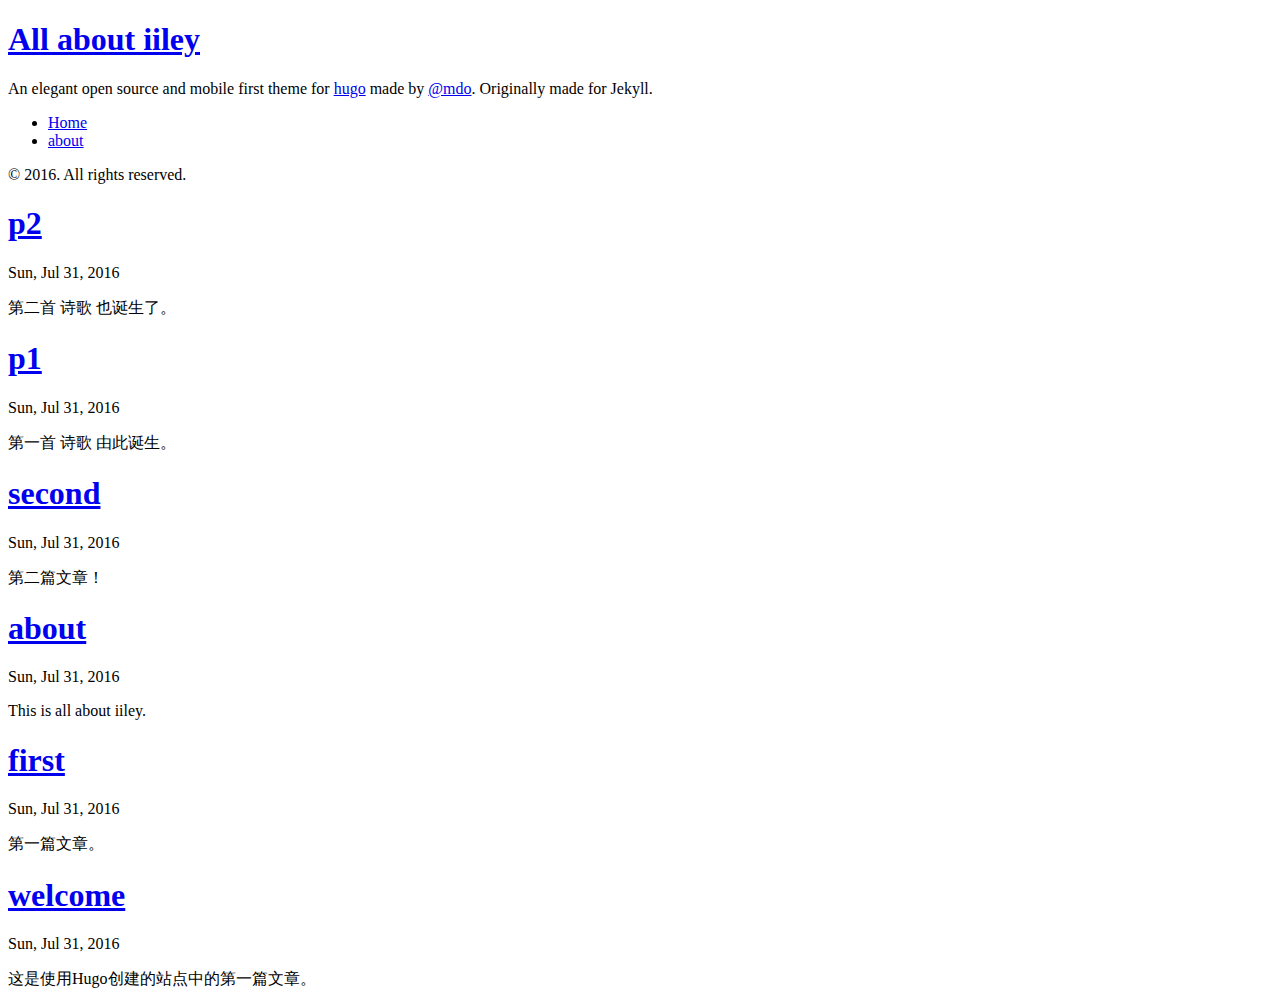
<file: public/index.html>
<!DOCTYPE html>
<html xmlns="http://www.w3.org/1999/xhtml" xml:lang="en-us" lang="en-us">
<head>
  <link href="http://gmpg.org/xfn/11" rel="profile">
  <meta http-equiv="content-type" content="text/html; charset=utf-8">
  <meta name="generator" content="Hugo 0.17-DEV" />

  
  <meta name="viewport" content="width=device-width, initial-scale=1.0, maximum-scale=1">

  <title> All about iiley &middot; All about iiley </title>

  
  <link rel="stylesheet" href="http://iiley.com/css/poole.css">
  <link rel="stylesheet" href="http://iiley.com/css/syntax.css">
  <link rel="stylesheet" href="http://iiley.com/css/hyde.css">
  <link rel="stylesheet" href="https://fonts.googleapis.com/css?family=PT+Sans:400,400italic,700|Abril+Fatface">

  
  <link rel="apple-touch-icon-precomposed" sizes="144x144" href="/apple-touch-icon-144-precomposed.png">
  <link rel="shortcut icon" href="/favicon.png">

  
  <link href="http://iiley.com/index.xml" rel="alternate" type="application/rss+xml" title="All about iiley" />
</head>

<body class=" ">

<div class="sidebar">
  <div class="container sidebar-sticky">
    <div class="sidebar-about">
      <a href="http://iiley.com/"><h1>All about iiley</h1></a>
      <p class="lead">
      An elegant open source and mobile first theme for <a href="http://hugo.spf13.com">hugo</a> made by <a href="http://twitter.com/mdo">@mdo</a>. Originally made for Jekyll.
      </p>
    </div>

    <ul class="sidebar-nav">
      <li><a href="/">Home</a> </li>
      
        <li><a href="/about/"> about </a></li>
      
    </ul>

    <p>&copy; 2016. All rights reserved. </p>
  </div>
</div>


    <div class="content container">
<div class="posts">

      
  <div class="post">
    <h1 class="post-title">
      <a href="http://iiley.com/poem/p2/">
        p2
      </a>
    </h1>

    <span class="post-date">Sun, Jul 31, 2016</span>

    <p>第二首
诗歌
也诞生了。</p>

  </div>
  
  <div class="post">
    <h1 class="post-title">
      <a href="http://iiley.com/poem/p1/">
        p1
      </a>
    </h1>

    <span class="post-date">Sun, Jul 31, 2016</span>

    <p>第一首
诗歌
由此诞生。</p>

  </div>
  
  <div class="post">
    <h1 class="post-title">
      <a href="http://iiley.com/post/second/">
        second
      </a>
    </h1>

    <span class="post-date">Sun, Jul 31, 2016</span>

    <p>第二篇文章！</p>

  </div>
  
  <div class="post">
    <h1 class="post-title">
      <a href="http://iiley.com/about/">
        about
      </a>
    </h1>

    <span class="post-date">Sun, Jul 31, 2016</span>

    <p>This is all about iiley.</p>

  </div>
  
  <div class="post">
    <h1 class="post-title">
      <a href="http://iiley.com/post/first/">
        first
      </a>
    </h1>

    <span class="post-date">Sun, Jul 31, 2016</span>

    <p>第一篇文章。</p>

  </div>
  
  <div class="post">
    <h1 class="post-title">
      <a href="http://iiley.com/post/welcome/">
        welcome
      </a>
    </h1>

    <span class="post-date">Sun, Jul 31, 2016</span>

    <p>这是使用Hugo创建的站点中的第一篇文章。</p>

  </div>
  
</div>
</div>

  </body>
</html>
</file>
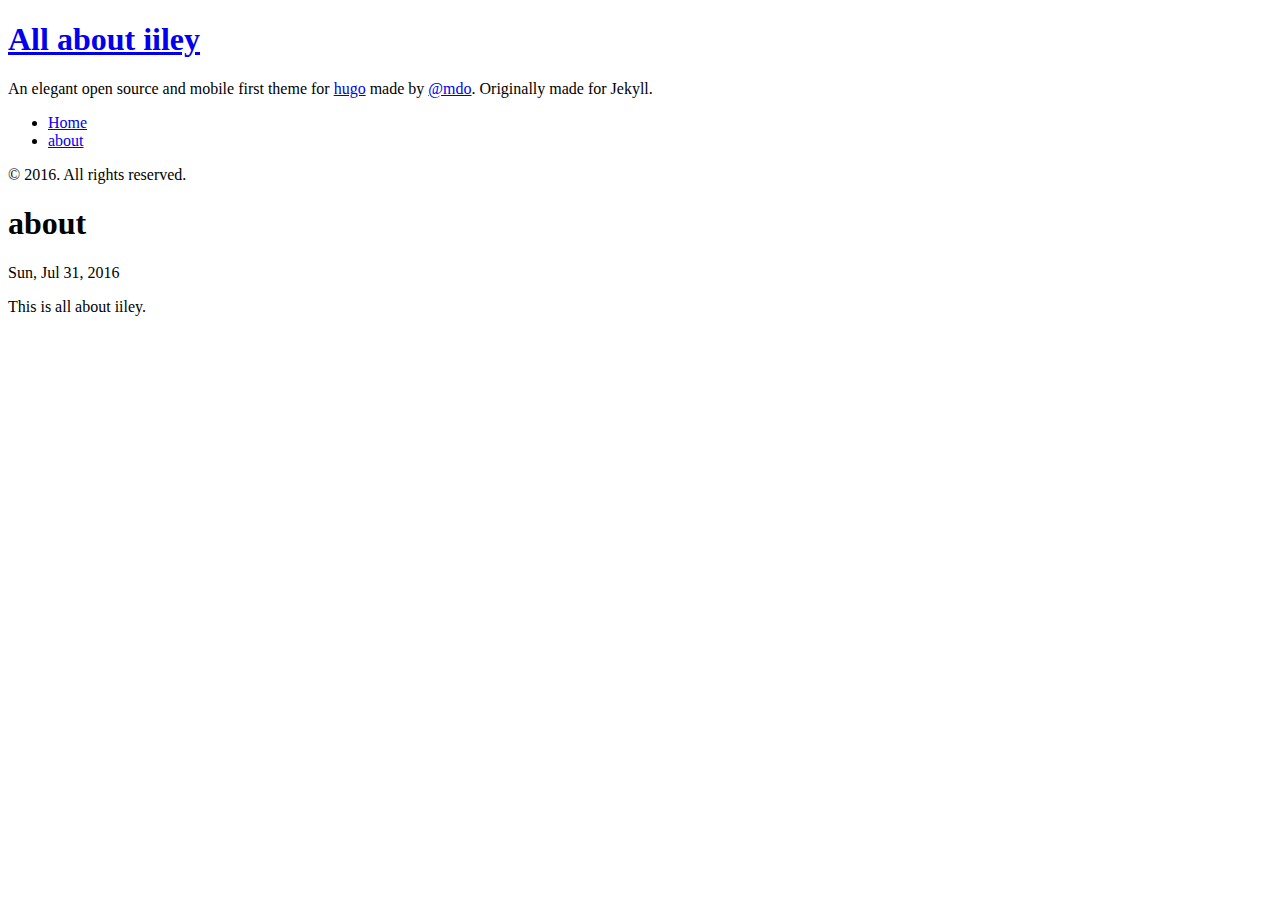
<file: public/about/index.html>
<!DOCTYPE html>
<html xmlns="http://www.w3.org/1999/xhtml" xml:lang="en-us" lang="en-us">
<head>
  <link href="http://gmpg.org/xfn/11" rel="profile">
  <meta http-equiv="content-type" content="text/html; charset=utf-8">
  <meta name="generator" content="Hugo 0.17-DEV" />

  
  <meta name="viewport" content="width=device-width, initial-scale=1.0, maximum-scale=1">

  <title> about &middot; All about iiley </title>

  
  <link rel="stylesheet" href="http://iiley.com/css/poole.css">
  <link rel="stylesheet" href="http://iiley.com/css/syntax.css">
  <link rel="stylesheet" href="http://iiley.com/css/hyde.css">
  <link rel="stylesheet" href="https://fonts.googleapis.com/css?family=PT+Sans:400,400italic,700|Abril+Fatface">

  
  <link rel="apple-touch-icon-precomposed" sizes="144x144" href="/apple-touch-icon-144-precomposed.png">
  <link rel="shortcut icon" href="/favicon.png">

  
  <link href="" rel="alternate" type="application/rss+xml" title="All about iiley" />
</head>

	<body class="">
		<div class="sidebar">
  <div class="container sidebar-sticky">
    <div class="sidebar-about">
      <a href="http://iiley.com/"><h1>All about iiley</h1></a>
      <p class="lead">
      An elegant open source and mobile first theme for <a href="http://hugo.spf13.com">hugo</a> made by <a href="http://twitter.com/mdo">@mdo</a>. Originally made for Jekyll.
      </p>
    </div>

    <ul class="sidebar-nav">
      <li><a href="/">Home</a> </li>
      
        <li><a href="/about/"> about </a></li>
      
    </ul>

    <p>&copy; 2016. All rights reserved. </p>
  </div>
</div>


		<div class="content container">
			<div class="post">
			 	<h1>about</h1>
			  <span class="post-date">Sun, Jul 31, 2016</span>
			      <p>This is all about iiley.</p>

			</div>

			
		</div>

  </body>
</html>
</file>
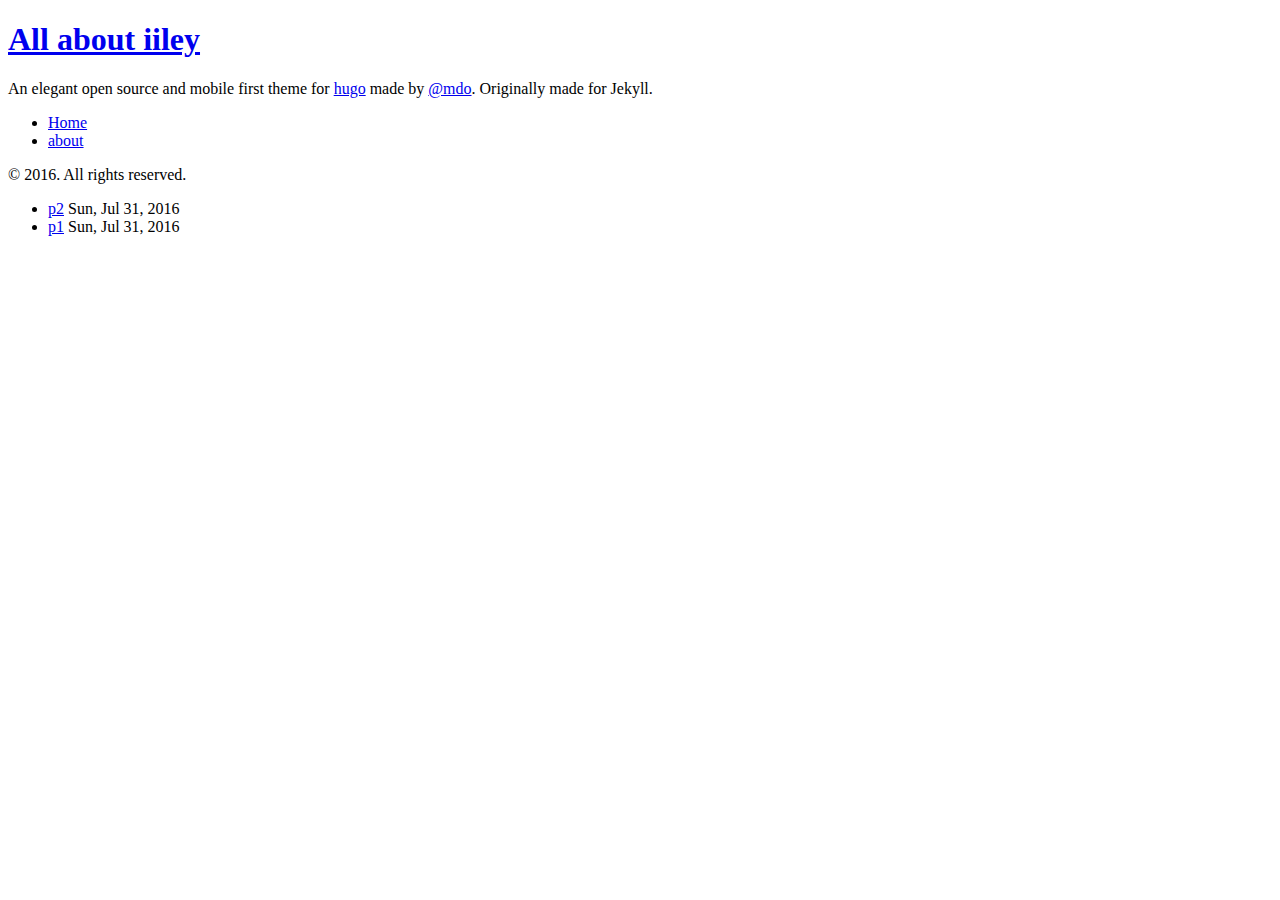
<file: public/poem/index.html>
<!DOCTYPE html>
<html xmlns="http://www.w3.org/1999/xhtml" xml:lang="en-us" lang="en-us">
<head>
  <link href="http://gmpg.org/xfn/11" rel="profile">
  <meta http-equiv="content-type" content="text/html; charset=utf-8">
  <meta name="generator" content="Hugo 0.17-DEV" />

  
  <meta name="viewport" content="width=device-width, initial-scale=1.0, maximum-scale=1">

  <title> Poems &middot; All about iiley </title>

  
  <link rel="stylesheet" href="http://iiley.com/css/poole.css">
  <link rel="stylesheet" href="http://iiley.com/css/syntax.css">
  <link rel="stylesheet" href="http://iiley.com/css/hyde.css">
  <link rel="stylesheet" href="https://fonts.googleapis.com/css?family=PT+Sans:400,400italic,700|Abril+Fatface">

  
  <link rel="apple-touch-icon-precomposed" sizes="144x144" href="/apple-touch-icon-144-precomposed.png">
  <link rel="shortcut icon" href="/favicon.png">

  
  <link href="http://iiley.com/poem/index.xml" rel="alternate" type="application/rss+xml" title="All about iiley" />
</head>

<body class="">

<div class="sidebar">
  <div class="container sidebar-sticky">
    <div class="sidebar-about">
      <a href="http://iiley.com/"><h1>All about iiley</h1></a>
      <p class="lead">
      An elegant open source and mobile first theme for <a href="http://hugo.spf13.com">hugo</a> made by <a href="http://twitter.com/mdo">@mdo</a>. Originally made for Jekyll.
      </p>
    </div>

    <ul class="sidebar-nav">
      <li><a href="/">Home</a> </li>
      
        <li><a href="/about/"> about </a></li>
      
    </ul>

    <p>&copy; 2016. All rights reserved. </p>
  </div>
</div>


  <div class="content container">
    <ul class="posts">
        
        <li>
          <span><a href="http://iiley.com/poem/p2/">p2</a> <time class="pull-right post-list">Sun, Jul 31, 2016</time></span>
        </li>
        
        <li>
          <span><a href="http://iiley.com/poem/p1/">p1</a> <time class="pull-right post-list">Sun, Jul 31, 2016</time></span>
        </li>
        
    </ul>
  </div>
</body>
</html>
</file>
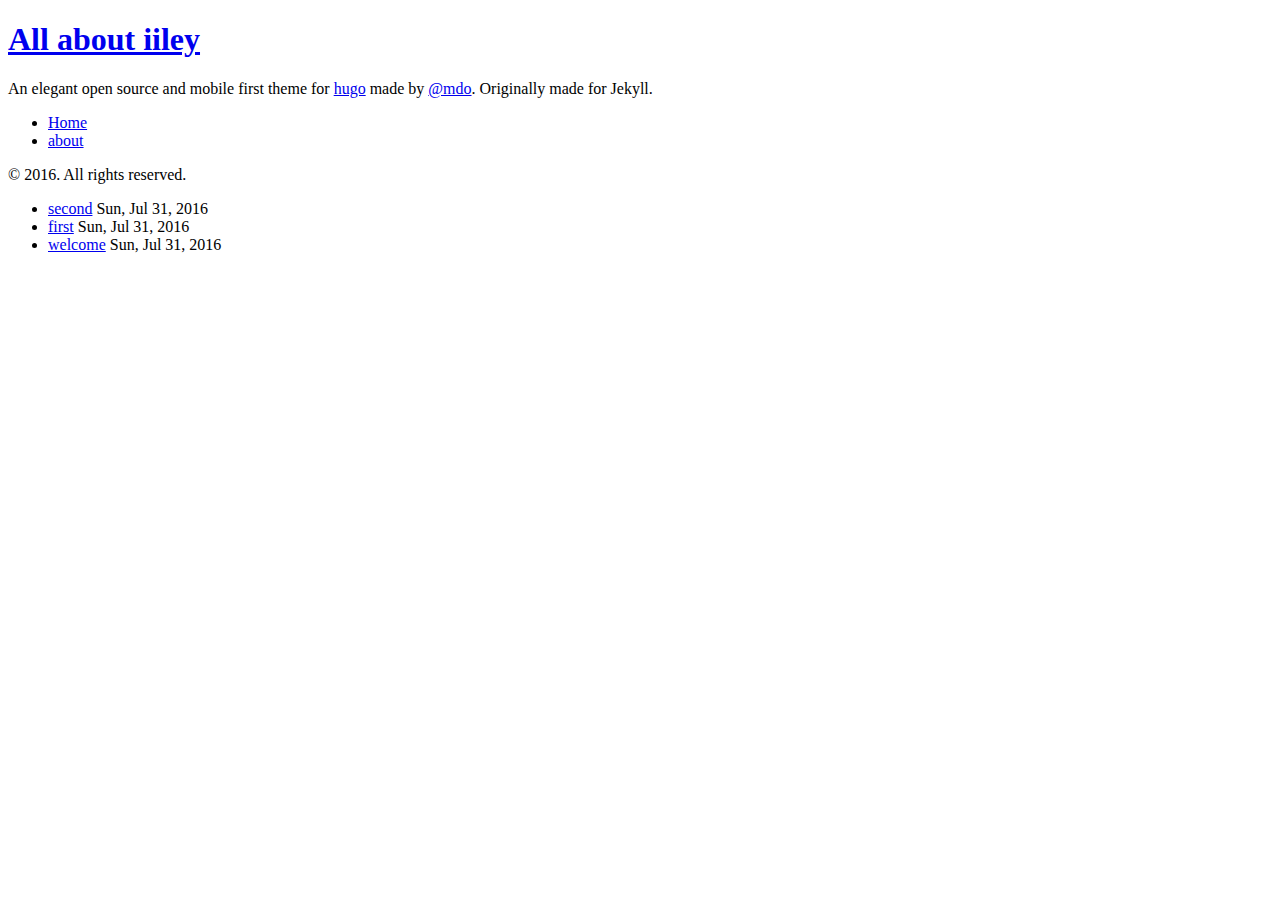
<file: public/post/index.html>
<!DOCTYPE html>
<html xmlns="http://www.w3.org/1999/xhtml" xml:lang="en-us" lang="en-us">
<head>
  <link href="http://gmpg.org/xfn/11" rel="profile">
  <meta http-equiv="content-type" content="text/html; charset=utf-8">
  <meta name="generator" content="Hugo 0.17-DEV" />

  
  <meta name="viewport" content="width=device-width, initial-scale=1.0, maximum-scale=1">

  <title> Posts &middot; All about iiley </title>

  
  <link rel="stylesheet" href="http://iiley.com/css/poole.css">
  <link rel="stylesheet" href="http://iiley.com/css/syntax.css">
  <link rel="stylesheet" href="http://iiley.com/css/hyde.css">
  <link rel="stylesheet" href="https://fonts.googleapis.com/css?family=PT+Sans:400,400italic,700|Abril+Fatface">

  
  <link rel="apple-touch-icon-precomposed" sizes="144x144" href="/apple-touch-icon-144-precomposed.png">
  <link rel="shortcut icon" href="/favicon.png">

  
  <link href="http://iiley.com/post/index.xml" rel="alternate" type="application/rss+xml" title="All about iiley" />
</head>

<body class="">

<div class="sidebar">
  <div class="container sidebar-sticky">
    <div class="sidebar-about">
      <a href="http://iiley.com/"><h1>All about iiley</h1></a>
      <p class="lead">
      An elegant open source and mobile first theme for <a href="http://hugo.spf13.com">hugo</a> made by <a href="http://twitter.com/mdo">@mdo</a>. Originally made for Jekyll.
      </p>
    </div>

    <ul class="sidebar-nav">
      <li><a href="/">Home</a> </li>
      
        <li><a href="/about/"> about </a></li>
      
    </ul>

    <p>&copy; 2016. All rights reserved. </p>
  </div>
</div>


  <div class="content container">
    <ul class="posts">
        
        <li>
          <span><a href="http://iiley.com/post/second/">second</a> <time class="pull-right post-list">Sun, Jul 31, 2016</time></span>
        </li>
        
        <li>
          <span><a href="http://iiley.com/post/first/">first</a> <time class="pull-right post-list">Sun, Jul 31, 2016</time></span>
        </li>
        
        <li>
          <span><a href="http://iiley.com/post/welcome/">welcome</a> <time class="pull-right post-list">Sun, Jul 31, 2016</time></span>
        </li>
        
    </ul>
  </div>
</body>
</html>
</file>
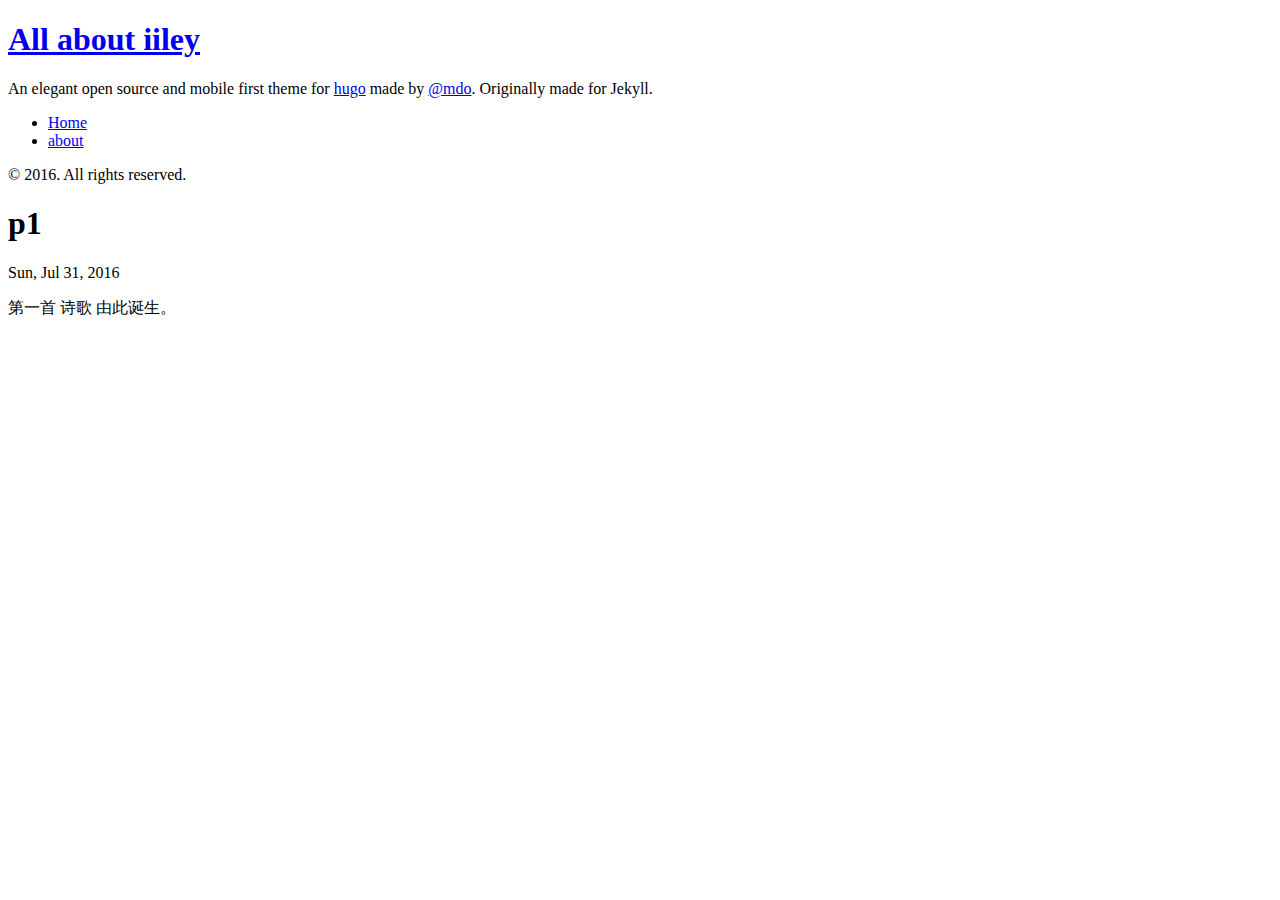
<file: public/poem/p1/index.html>
<!DOCTYPE html>
<html xmlns="http://www.w3.org/1999/xhtml" xml:lang="en-us" lang="en-us">
<head>
  <link href="http://gmpg.org/xfn/11" rel="profile">
  <meta http-equiv="content-type" content="text/html; charset=utf-8">
  <meta name="generator" content="Hugo 0.17-DEV" />

  
  <meta name="viewport" content="width=device-width, initial-scale=1.0, maximum-scale=1">

  <title> p1 &middot; All about iiley </title>

  
  <link rel="stylesheet" href="http://iiley.com/css/poole.css">
  <link rel="stylesheet" href="http://iiley.com/css/syntax.css">
  <link rel="stylesheet" href="http://iiley.com/css/hyde.css">
  <link rel="stylesheet" href="https://fonts.googleapis.com/css?family=PT+Sans:400,400italic,700|Abril+Fatface">

  
  <link rel="apple-touch-icon-precomposed" sizes="144x144" href="/apple-touch-icon-144-precomposed.png">
  <link rel="shortcut icon" href="/favicon.png">

  
  <link href="" rel="alternate" type="application/rss+xml" title="All about iiley" />
</head>

	<body class="">
		<div class="sidebar">
  <div class="container sidebar-sticky">
    <div class="sidebar-about">
      <a href="http://iiley.com/"><h1>All about iiley</h1></a>
      <p class="lead">
      An elegant open source and mobile first theme for <a href="http://hugo.spf13.com">hugo</a> made by <a href="http://twitter.com/mdo">@mdo</a>. Originally made for Jekyll.
      </p>
    </div>

    <ul class="sidebar-nav">
      <li><a href="/">Home</a> </li>
      
        <li><a href="/about/"> about </a></li>
      
    </ul>

    <p>&copy; 2016. All rights reserved. </p>
  </div>
</div>


		<div class="content container">
			<div class="post">
			 	<h1>p1</h1>
			  <span class="post-date">Sun, Jul 31, 2016</span>
			      <p>第一首
诗歌
由此诞生。</p>

			</div>

			
		</div>

  </body>
</html>
</file>
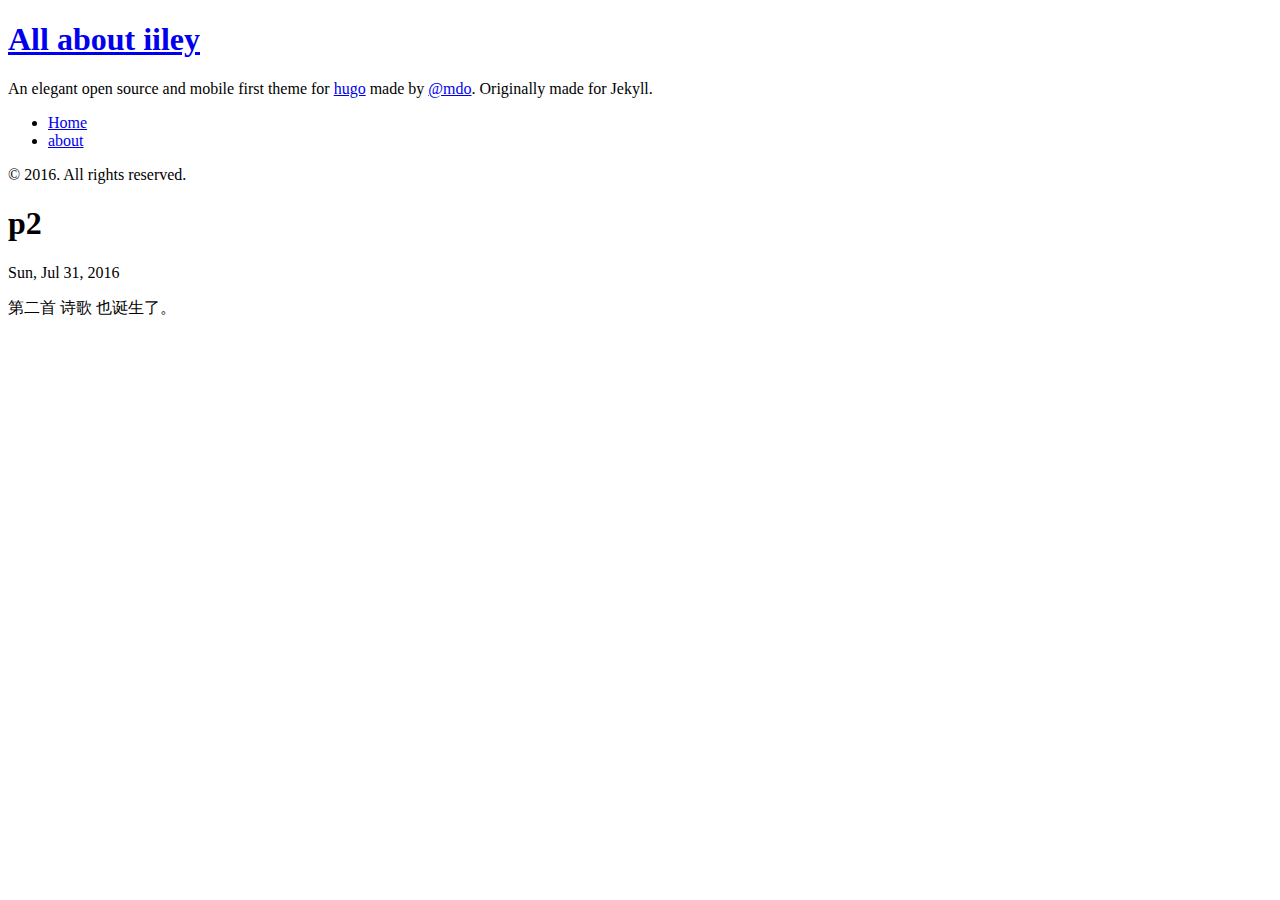
<file: public/poem/p2/index.html>
<!DOCTYPE html>
<html xmlns="http://www.w3.org/1999/xhtml" xml:lang="en-us" lang="en-us">
<head>
  <link href="http://gmpg.org/xfn/11" rel="profile">
  <meta http-equiv="content-type" content="text/html; charset=utf-8">
  <meta name="generator" content="Hugo 0.17-DEV" />

  
  <meta name="viewport" content="width=device-width, initial-scale=1.0, maximum-scale=1">

  <title> p2 &middot; All about iiley </title>

  
  <link rel="stylesheet" href="http://iiley.com/css/poole.css">
  <link rel="stylesheet" href="http://iiley.com/css/syntax.css">
  <link rel="stylesheet" href="http://iiley.com/css/hyde.css">
  <link rel="stylesheet" href="https://fonts.googleapis.com/css?family=PT+Sans:400,400italic,700|Abril+Fatface">

  
  <link rel="apple-touch-icon-precomposed" sizes="144x144" href="/apple-touch-icon-144-precomposed.png">
  <link rel="shortcut icon" href="/favicon.png">

  
  <link href="" rel="alternate" type="application/rss+xml" title="All about iiley" />
</head>

	<body class="">
		<div class="sidebar">
  <div class="container sidebar-sticky">
    <div class="sidebar-about">
      <a href="http://iiley.com/"><h1>All about iiley</h1></a>
      <p class="lead">
      An elegant open source and mobile first theme for <a href="http://hugo.spf13.com">hugo</a> made by <a href="http://twitter.com/mdo">@mdo</a>. Originally made for Jekyll.
      </p>
    </div>

    <ul class="sidebar-nav">
      <li><a href="/">Home</a> </li>
      
        <li><a href="/about/"> about </a></li>
      
    </ul>

    <p>&copy; 2016. All rights reserved. </p>
  </div>
</div>


		<div class="content container">
			<div class="post">
			 	<h1>p2</h1>
			  <span class="post-date">Sun, Jul 31, 2016</span>
			      <p>第二首
诗歌
也诞生了。</p>

			</div>

			
		</div>

  </body>
</html>
</file>
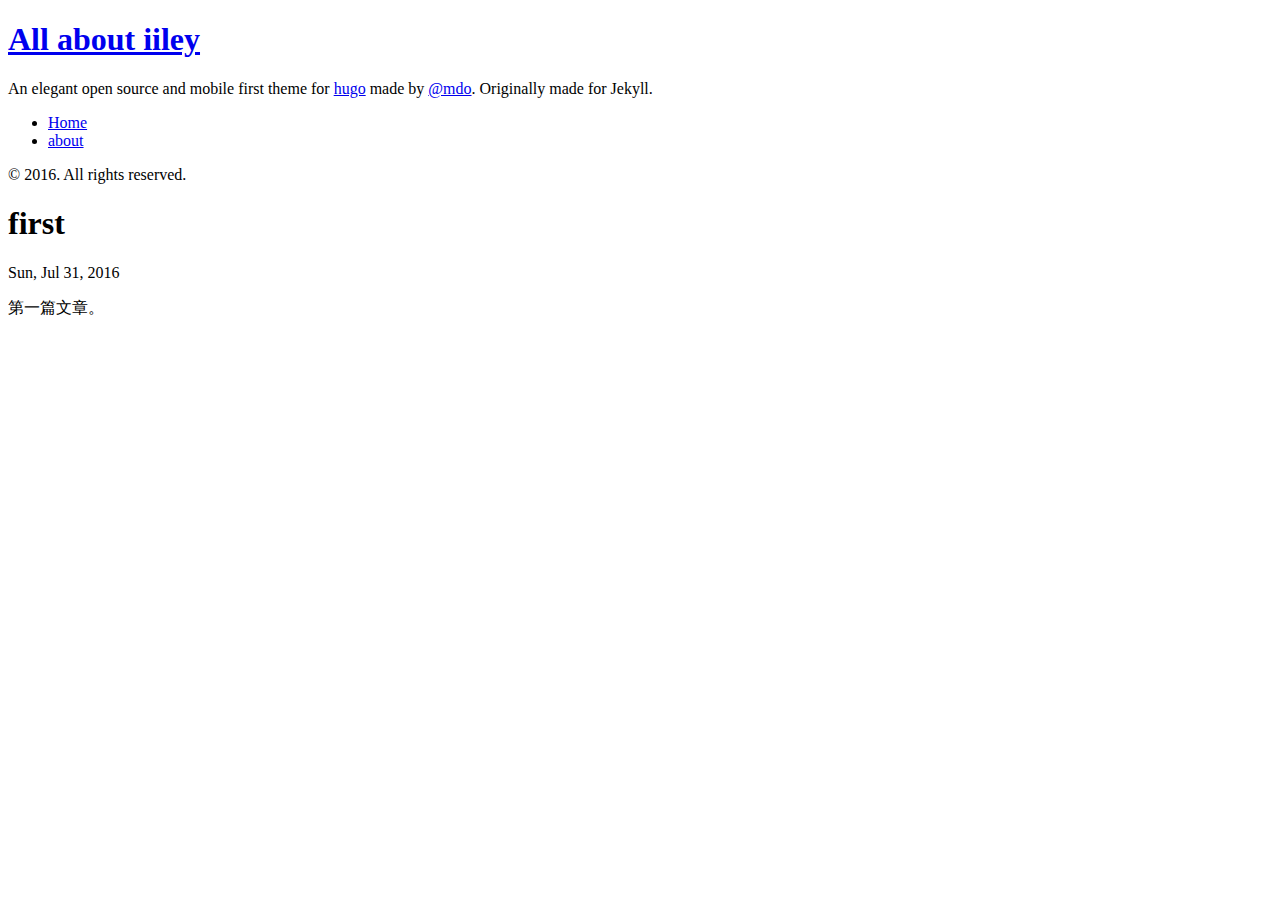
<file: public/post/first/index.html>
<!DOCTYPE html>
<html xmlns="http://www.w3.org/1999/xhtml" xml:lang="en-us" lang="en-us">
<head>
  <link href="http://gmpg.org/xfn/11" rel="profile">
  <meta http-equiv="content-type" content="text/html; charset=utf-8">
  <meta name="generator" content="Hugo 0.17-DEV" />

  
  <meta name="viewport" content="width=device-width, initial-scale=1.0, maximum-scale=1">

  <title> first &middot; All about iiley </title>

  
  <link rel="stylesheet" href="http://iiley.com/css/poole.css">
  <link rel="stylesheet" href="http://iiley.com/css/syntax.css">
  <link rel="stylesheet" href="http://iiley.com/css/hyde.css">
  <link rel="stylesheet" href="https://fonts.googleapis.com/css?family=PT+Sans:400,400italic,700|Abril+Fatface">

  
  <link rel="apple-touch-icon-precomposed" sizes="144x144" href="/apple-touch-icon-144-precomposed.png">
  <link rel="shortcut icon" href="/favicon.png">

  
  <link href="" rel="alternate" type="application/rss+xml" title="All about iiley" />
</head>

	<body class="">
		<div class="sidebar">
  <div class="container sidebar-sticky">
    <div class="sidebar-about">
      <a href="http://iiley.com/"><h1>All about iiley</h1></a>
      <p class="lead">
      An elegant open source and mobile first theme for <a href="http://hugo.spf13.com">hugo</a> made by <a href="http://twitter.com/mdo">@mdo</a>. Originally made for Jekyll.
      </p>
    </div>

    <ul class="sidebar-nav">
      <li><a href="/">Home</a> </li>
      
        <li><a href="/about/"> about </a></li>
      
    </ul>

    <p>&copy; 2016. All rights reserved. </p>
  </div>
</div>


		<div class="content container">
			<div class="post">
			 	<h1>first</h1>
			  <span class="post-date">Sun, Jul 31, 2016</span>
			      <p>第一篇文章。</p>

			</div>

			
		</div>

  </body>
</html>
</file>
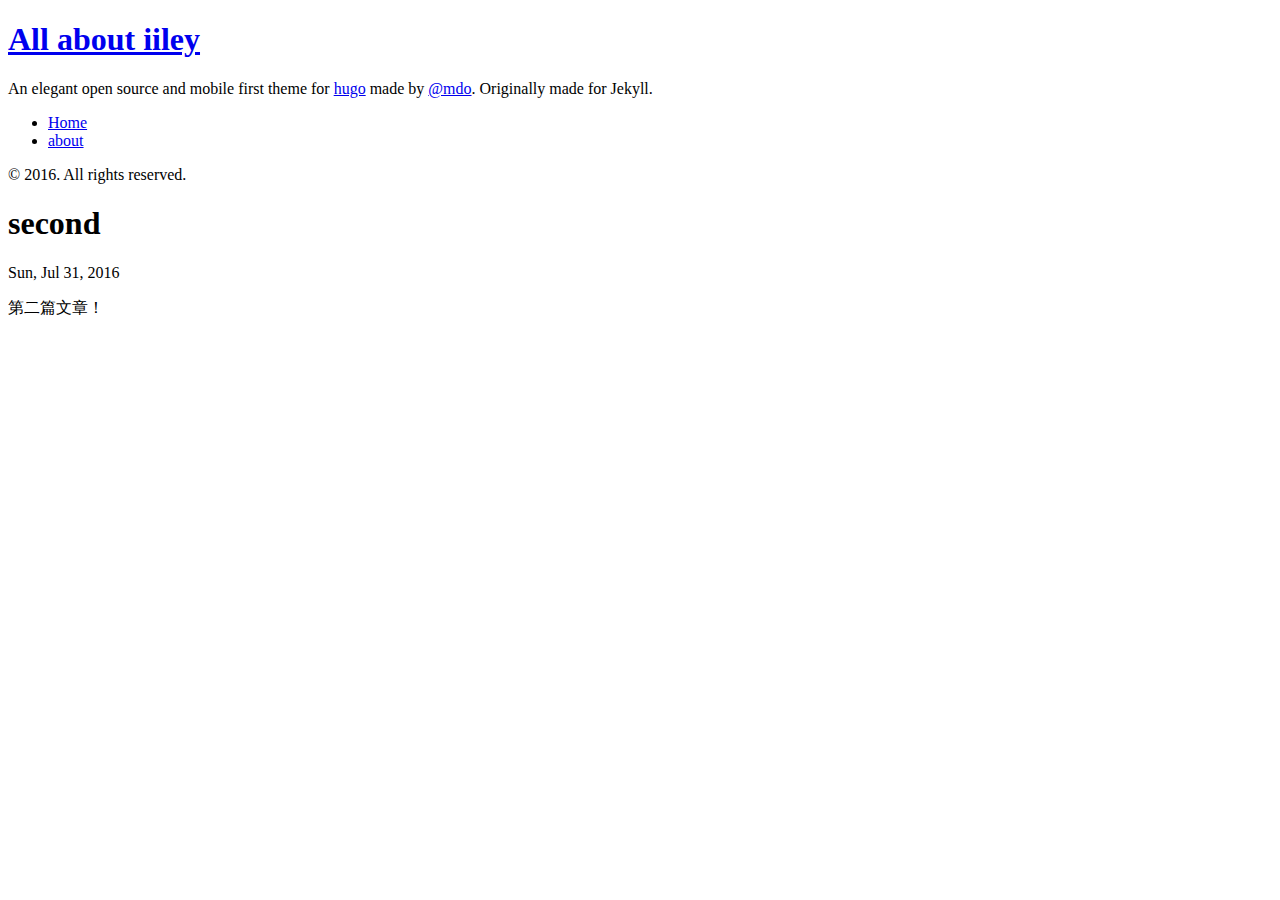
<file: public/post/second/index.html>
<!DOCTYPE html>
<html xmlns="http://www.w3.org/1999/xhtml" xml:lang="en-us" lang="en-us">
<head>
  <link href="http://gmpg.org/xfn/11" rel="profile">
  <meta http-equiv="content-type" content="text/html; charset=utf-8">
  <meta name="generator" content="Hugo 0.17-DEV" />

  
  <meta name="viewport" content="width=device-width, initial-scale=1.0, maximum-scale=1">

  <title> second &middot; All about iiley </title>

  
  <link rel="stylesheet" href="http://iiley.com/css/poole.css">
  <link rel="stylesheet" href="http://iiley.com/css/syntax.css">
  <link rel="stylesheet" href="http://iiley.com/css/hyde.css">
  <link rel="stylesheet" href="https://fonts.googleapis.com/css?family=PT+Sans:400,400italic,700|Abril+Fatface">

  
  <link rel="apple-touch-icon-precomposed" sizes="144x144" href="/apple-touch-icon-144-precomposed.png">
  <link rel="shortcut icon" href="/favicon.png">

  
  <link href="" rel="alternate" type="application/rss+xml" title="All about iiley" />
</head>

	<body class="">
		<div class="sidebar">
  <div class="container sidebar-sticky">
    <div class="sidebar-about">
      <a href="http://iiley.com/"><h1>All about iiley</h1></a>
      <p class="lead">
      An elegant open source and mobile first theme for <a href="http://hugo.spf13.com">hugo</a> made by <a href="http://twitter.com/mdo">@mdo</a>. Originally made for Jekyll.
      </p>
    </div>

    <ul class="sidebar-nav">
      <li><a href="/">Home</a> </li>
      
        <li><a href="/about/"> about </a></li>
      
    </ul>

    <p>&copy; 2016. All rights reserved. </p>
  </div>
</div>


		<div class="content container">
			<div class="post">
			 	<h1>second</h1>
			  <span class="post-date">Sun, Jul 31, 2016</span>
			      <p>第二篇文章！</p>

			</div>

			
		</div>

  </body>
</html>
</file>
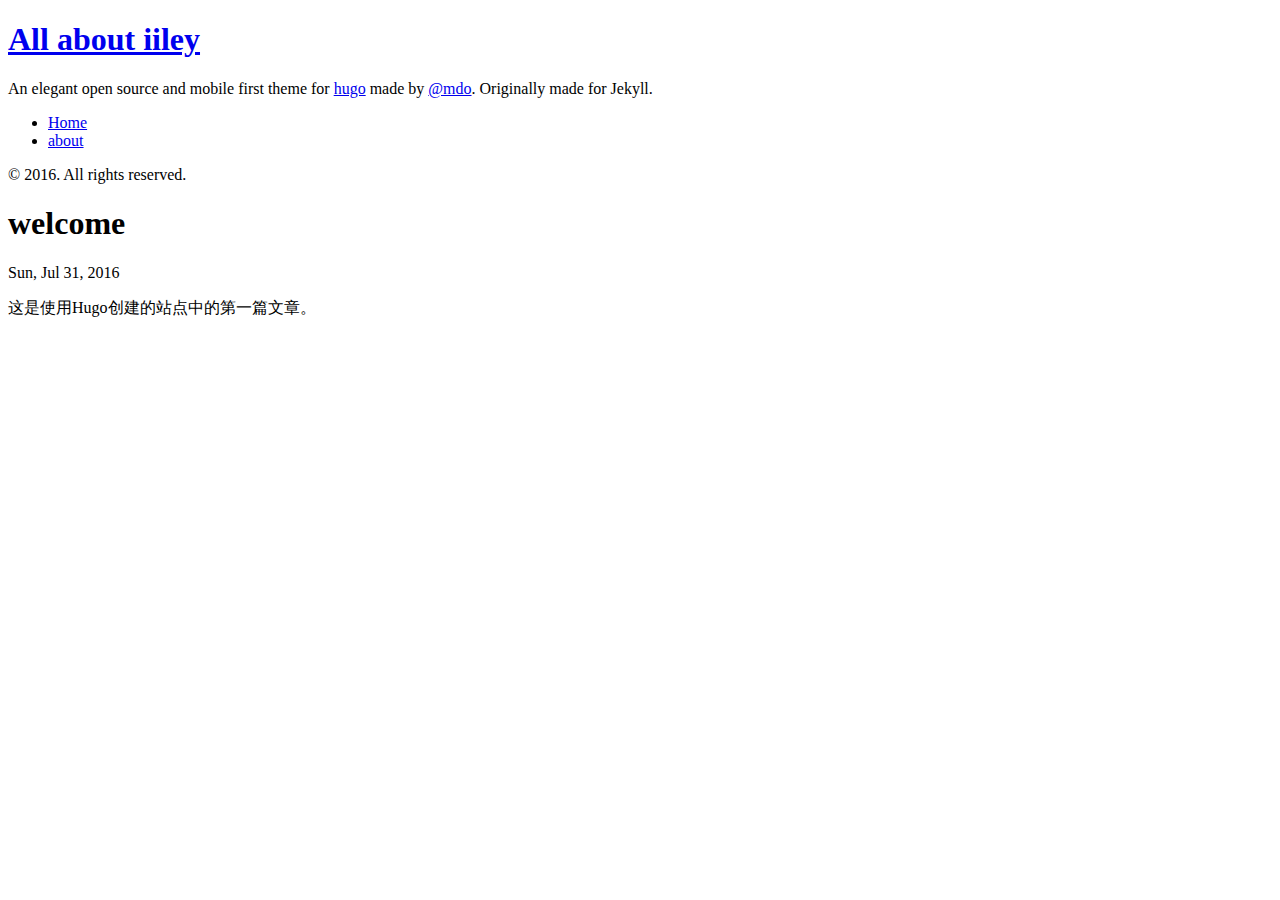
<file: public/post/welcome/index.html>
<!DOCTYPE html>
<html xmlns="http://www.w3.org/1999/xhtml" xml:lang="en-us" lang="en-us">
<head>
  <link href="http://gmpg.org/xfn/11" rel="profile">
  <meta http-equiv="content-type" content="text/html; charset=utf-8">
  <meta name="generator" content="Hugo 0.17-DEV" />

  
  <meta name="viewport" content="width=device-width, initial-scale=1.0, maximum-scale=1">

  <title> welcome &middot; All about iiley </title>

  
  <link rel="stylesheet" href="http://iiley.com/css/poole.css">
  <link rel="stylesheet" href="http://iiley.com/css/syntax.css">
  <link rel="stylesheet" href="http://iiley.com/css/hyde.css">
  <link rel="stylesheet" href="https://fonts.googleapis.com/css?family=PT+Sans:400,400italic,700|Abril+Fatface">

  
  <link rel="apple-touch-icon-precomposed" sizes="144x144" href="/apple-touch-icon-144-precomposed.png">
  <link rel="shortcut icon" href="/favicon.png">

  
  <link href="" rel="alternate" type="application/rss+xml" title="All about iiley" />
</head>

	<body class="">
		<div class="sidebar">
  <div class="container sidebar-sticky">
    <div class="sidebar-about">
      <a href="http://iiley.com/"><h1>All about iiley</h1></a>
      <p class="lead">
      An elegant open source and mobile first theme for <a href="http://hugo.spf13.com">hugo</a> made by <a href="http://twitter.com/mdo">@mdo</a>. Originally made for Jekyll.
      </p>
    </div>

    <ul class="sidebar-nav">
      <li><a href="/">Home</a> </li>
      
        <li><a href="/about/"> about </a></li>
      
    </ul>

    <p>&copy; 2016. All rights reserved. </p>
  </div>
</div>


		<div class="content container">
			<div class="post">
			 	<h1>welcome</h1>
			  <span class="post-date">Sun, Jul 31, 2016</span>
			      <p>这是使用Hugo创建的站点中的第一篇文章。</p>

			</div>

			
		</div>

  </body>
</html>
</file>
